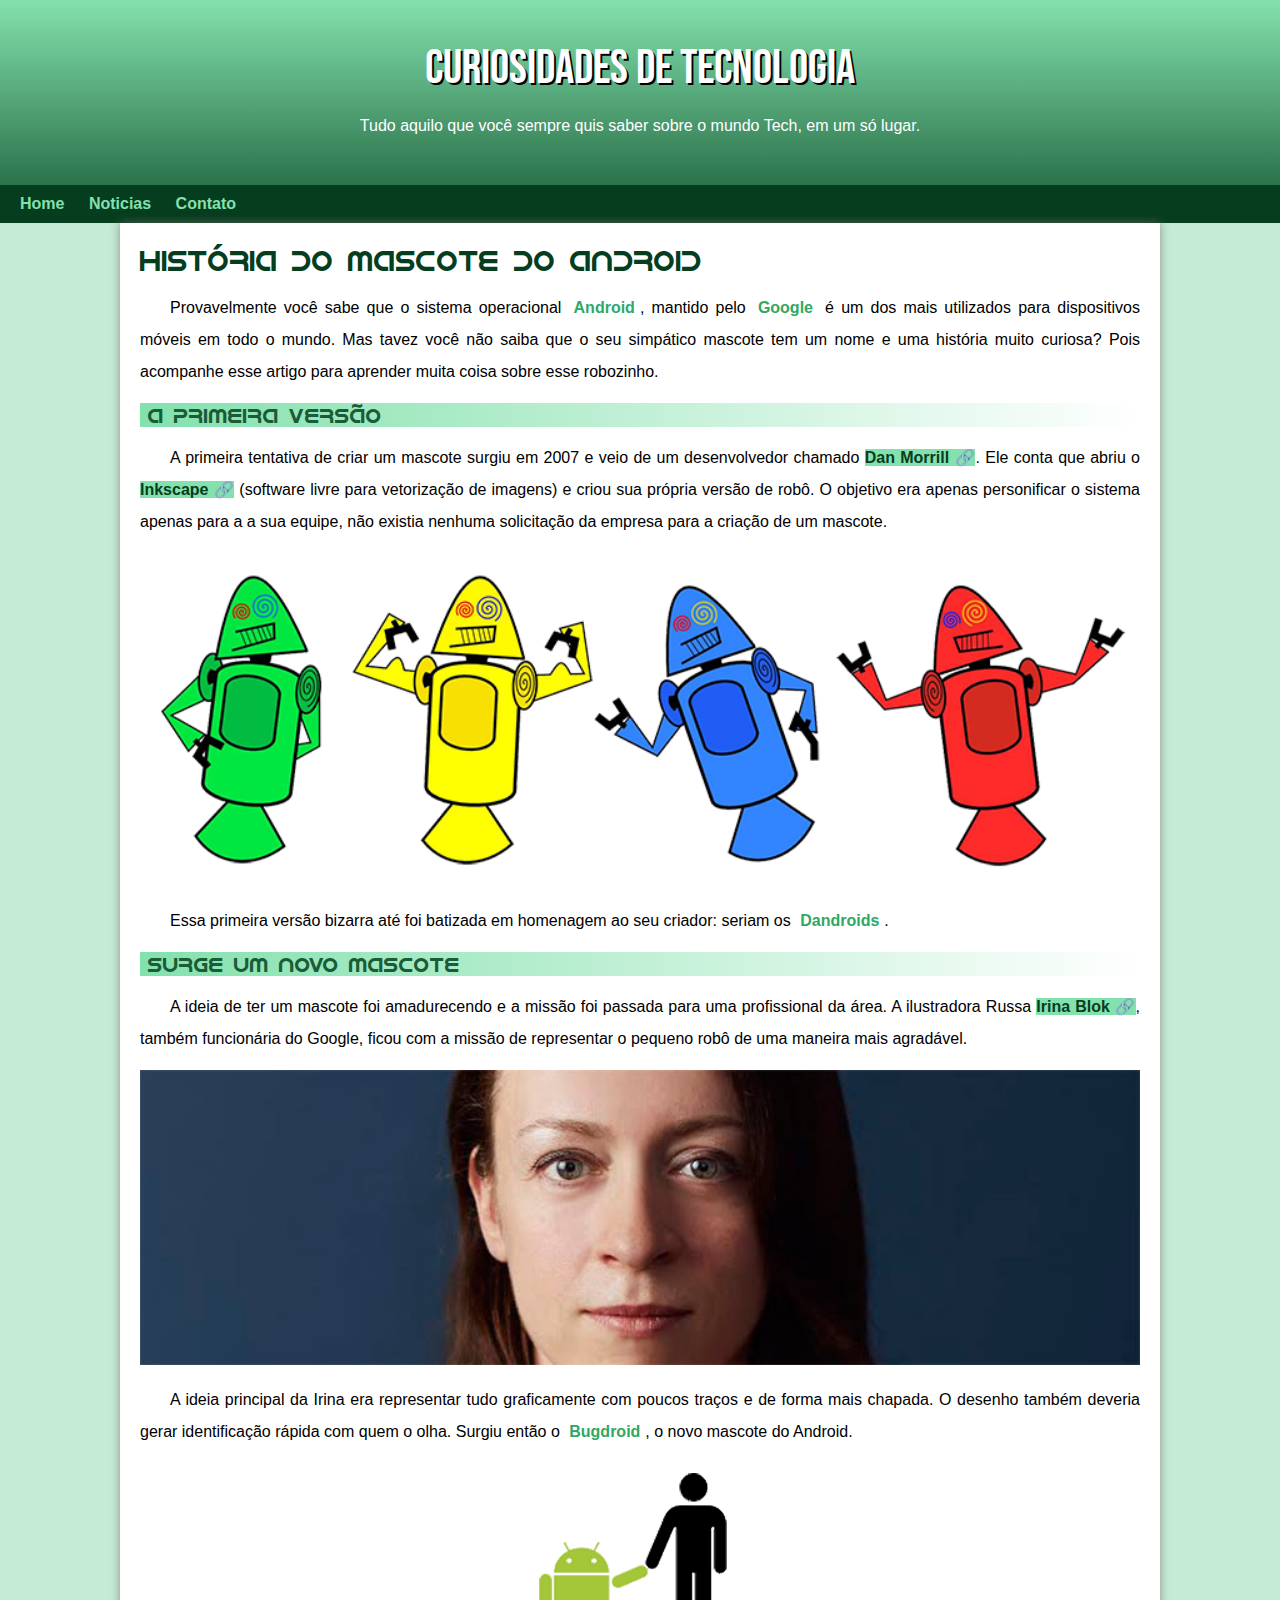
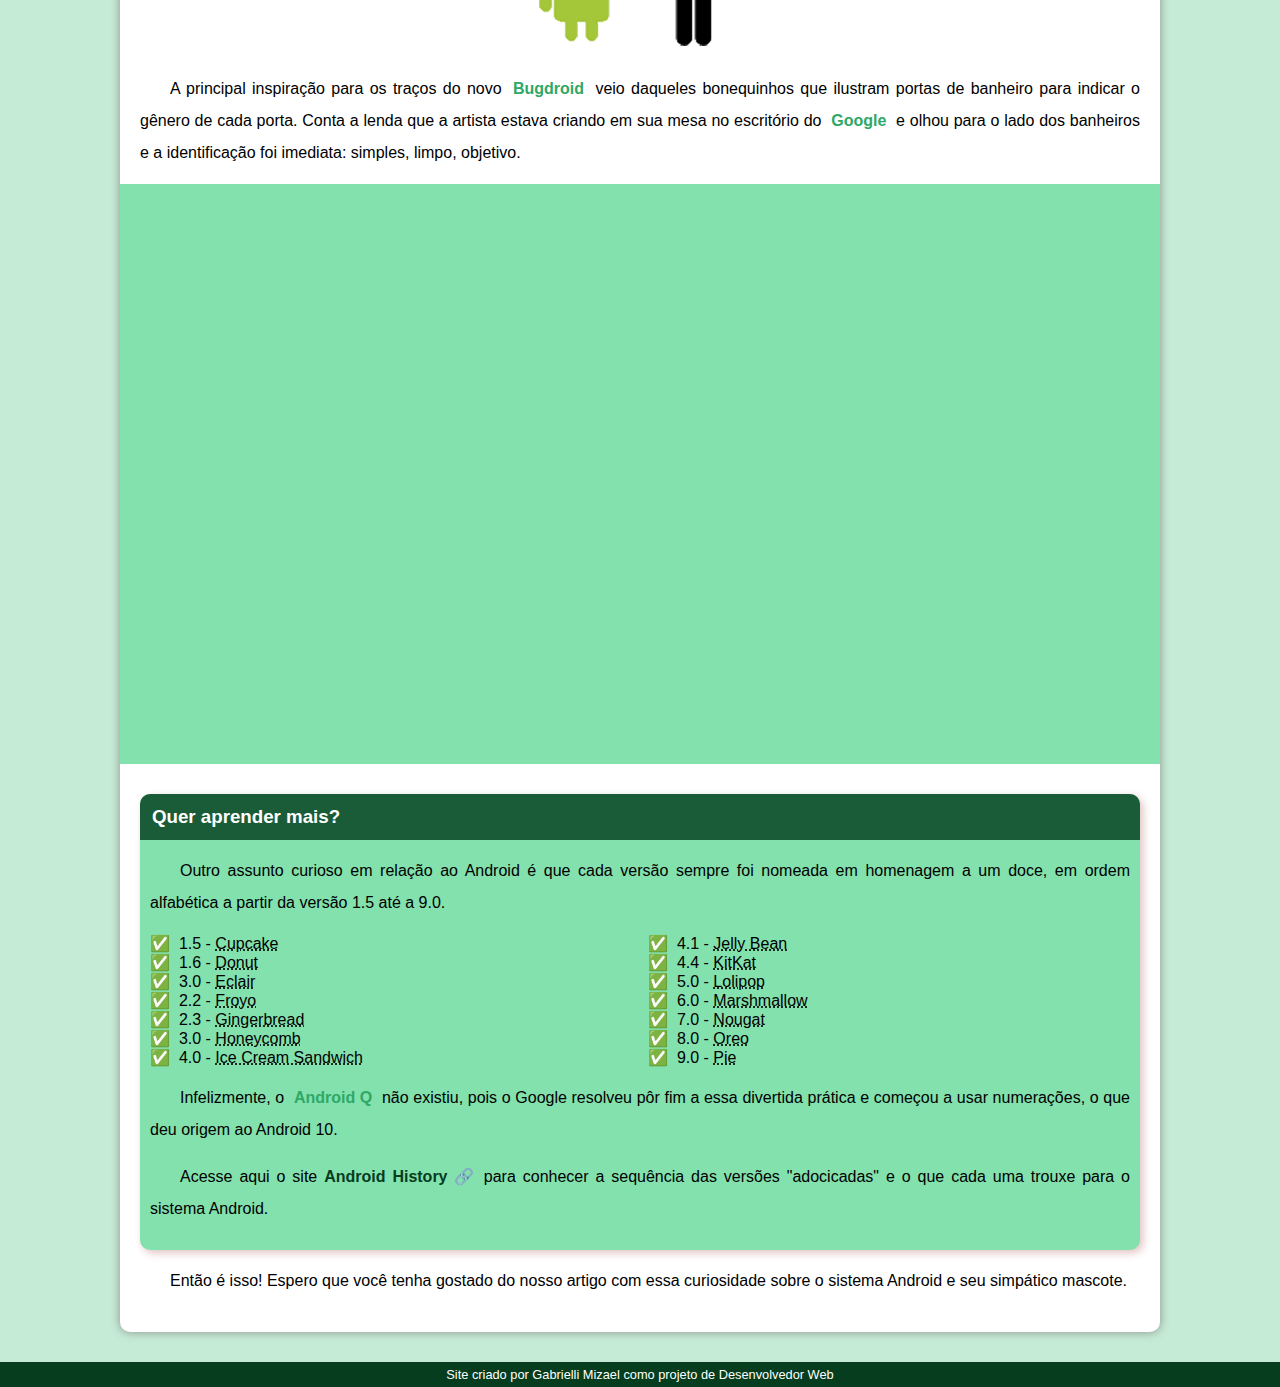
<file: index.html>
<!DOCTYPE html>
<html lang="en">
<head>
    <meta charset="UTF-8">
    <meta http-equiv="X-UA-Compatible" content="IE=edge">
    <meta name="viewport" content="width=device-width, initial-scale=1.0">
    <title>Como surgiu o mascote do Android</title>
    <link rel="shortcut icon" href="imagens/favicon.ico" type="icone da pagina">
    <link rel="stylesheet" href="estilo/style.css">
</head>
<body>
    <header>
        <h1>Curiosidades de Tecnologia</h1>
        <p>Tudo aquilo que você sempre quis saber sobre o mundo Tech, em um só lugar.</p>
        <nav>
            <a href="#">Home</a>
            <a href="#">Noticias</a>
            <a href="#">Contato</a>
        </nav>
    </header>
    <main>
            <article>
                <h1>História do Mascote do Android</h1>

            <p>Provavelmente você sabe que o sistema operacional <strong>Android</strong>, mantido pelo <strong>Google</strong> é um dos mais utilizados para dispositivos móveis em todo o mundo. Mas tavez você não saiba que o seu simpático mascote tem um nome e uma história muito curiosa? Pois acompanhe esse artigo para aprender muita coisa sobre esse robozinho.</p>

            <h2>A primeira versão</h2>

            <p>A primeira tentativa de criar um mascote surgiu em 2007 e veio de um desenvolvedor chamado <a href="https://androidcommunity.com/dan-morrill-shows-us-the-android-mascot-that-almost-was-20130103/" target="_blank" class="externo">Dan Morrill</a>. Ele conta que abriu o <a href="https://inkscape.org/pt-br/" target="_blank" class="externo">Inkscape</a> (software livre para vetorização de imagens) e criou sua própria versão de robô. O objetivo era apenas personificar o sistema apenas para a a sua equipe, não existia nenhuma solicitação da empresa para a criação de um mascote.</p>

            <picture>
                <source media="(max-width:800px )" srcset="imagens/dan-droids-pq.png">
                <img src="imagens/dan-droids.png" alt="Primeiro mascote do android"></picture>

            <p>Essa primeira versão bizarra até foi batizada em homenagem ao seu criador: seriam os <strong>Dandroids</strong>.</p>

            <h2>Surge um novo mascote</h2>

            <p>A ideia de ter um mascote foi amadurecendo e a missão foi passada para uma profissional da área. A ilustradora Russa <a href="https://www.irinablok.com/" target="_blank" class="externo">Irina Blok</a>, também funcionária do Google, ficou com a missão de representar o pequeno robô de uma maneira mais agradável.</p>

            <picture>
                <source media="(max-width:600px )" srcset="imagens/irina-blok-pq.jpg">
                <img src="imagens/irina-blok.jpg" alt="Irina Blok - criadora do Bugdroid"></picture>

            <p>A ideia principal da Irina era representar tudo graficamente com poucos traços e de forma mais chapada. O desenho também deveria gerar identificação rápida com quem o olha. Surgiu então o <strong>Bugdroid</strong>, o novo mascote do Android.</p>

            <img src="imagens/bugdroid.png" class="pequena" alt="Imagem do Bugdroid">

            <p>A principal inspiração para os traços do novo <strong>Bugdroid</strong> veio daqueles bonequinhos que ilustram portas de banheiro para indicar o gênero de cada porta. Conta a lenda que a artista estava criando em sua mesa no escritório do <strong>Google</strong> e olhou para o lado dos banheiros e a identificação foi imediata: simples, limpo, objetivo.</p>

            <div class="video">
                <iframe width="560" height="315" src="https://www.youtube.com/embed/l2UDgpLz20M" title="YouTube video player" frameborder="0" allow="accelerometer; autoplay; clipboard-write; encrypted-media; gyroscope; picture-in-picture" allowfullscreen></iframe>
                
            </div class="video">
            <aside>
                <h3>Quer aprender mais?</h3>
                <p>Outro assunto curioso em relação ao Android é que cada versão sempre foi nomeada em homenagem a um doce, em ordem alfabética a partir da versão 1.5 até a 9.0.</p>
                <ul>
                        <li>1.5 - <abbr title="Bolo de Copo">Cupcake</abbr></li>
                        <li>1.6 - <abbr title="Rosquinha">Donut</abbr></li>
                        <li>3.0 - <abbr title="Bomba">Eclair</abbr></li>
                        <li>2.2 - <abbr title="Iorgurte Congelado">Froyo</abbr></li>
                        <li>2.3 - <abbr title="Biscoito de Gengibre">Gingerbread</abbr></li>
                        <li>3.0 - <abbr title="Favo de Mel">Honeycomb</abbr></li>
                        <li>4.0 - <abbr title="Sanduice de Sorvete">Ice Cream Sandwich</abbr></li>
                        <li>4.1 - <abbr title="jujuba">Jelly Bean</abbr></li>
                        <li>4.4 - <abbr title="Kitkat">KitKat</abbr></li>
                        <li>5.0 - <abbr title="Pirulito">Lolipop</abbr></li>
                        <li>6.0 - <abbr title="Marshmallow">Marshmallow</abbr></li>
                        <li>7.0 - <abbr title="Torrone">Nougat</abbr></li>
                        <li>8.0 - <abbr title="Oreo">Oreo</abbr></li>
                        <li>9.0 - <abbr title="Torta">Pie</abbr></li>
                </ul>
                <p>
                    Infelizmente, o <strong>Android Q</strong> não existiu, pois o Google resolveu pôr fim a essa divertida prática e começou a usar numerações, o que deu origem ao Android 10.

                    <p>
                    Acesse aqui o site <a href="https://www.android.com/intl/en_uk/history/#/donut" target="_blank" class="externo">Android History</a> para conhecer a sequência das versões "adocicadas" e o que cada uma trouxe para o sistema Android.
                    </p>
                </p>
            </aside>
            

            <p>Então é isso! Espero que você tenha gostado do nosso artigo com essa curiosidade sobre o sistema Android e seu simpático mascote.</p>

            </article>
    </main>
    <footer>
        <p>Site criado por Gabrielli Mizael como projeto de Desenvolvedor Web</p>
    </footer>
</body>
</html>
</file>
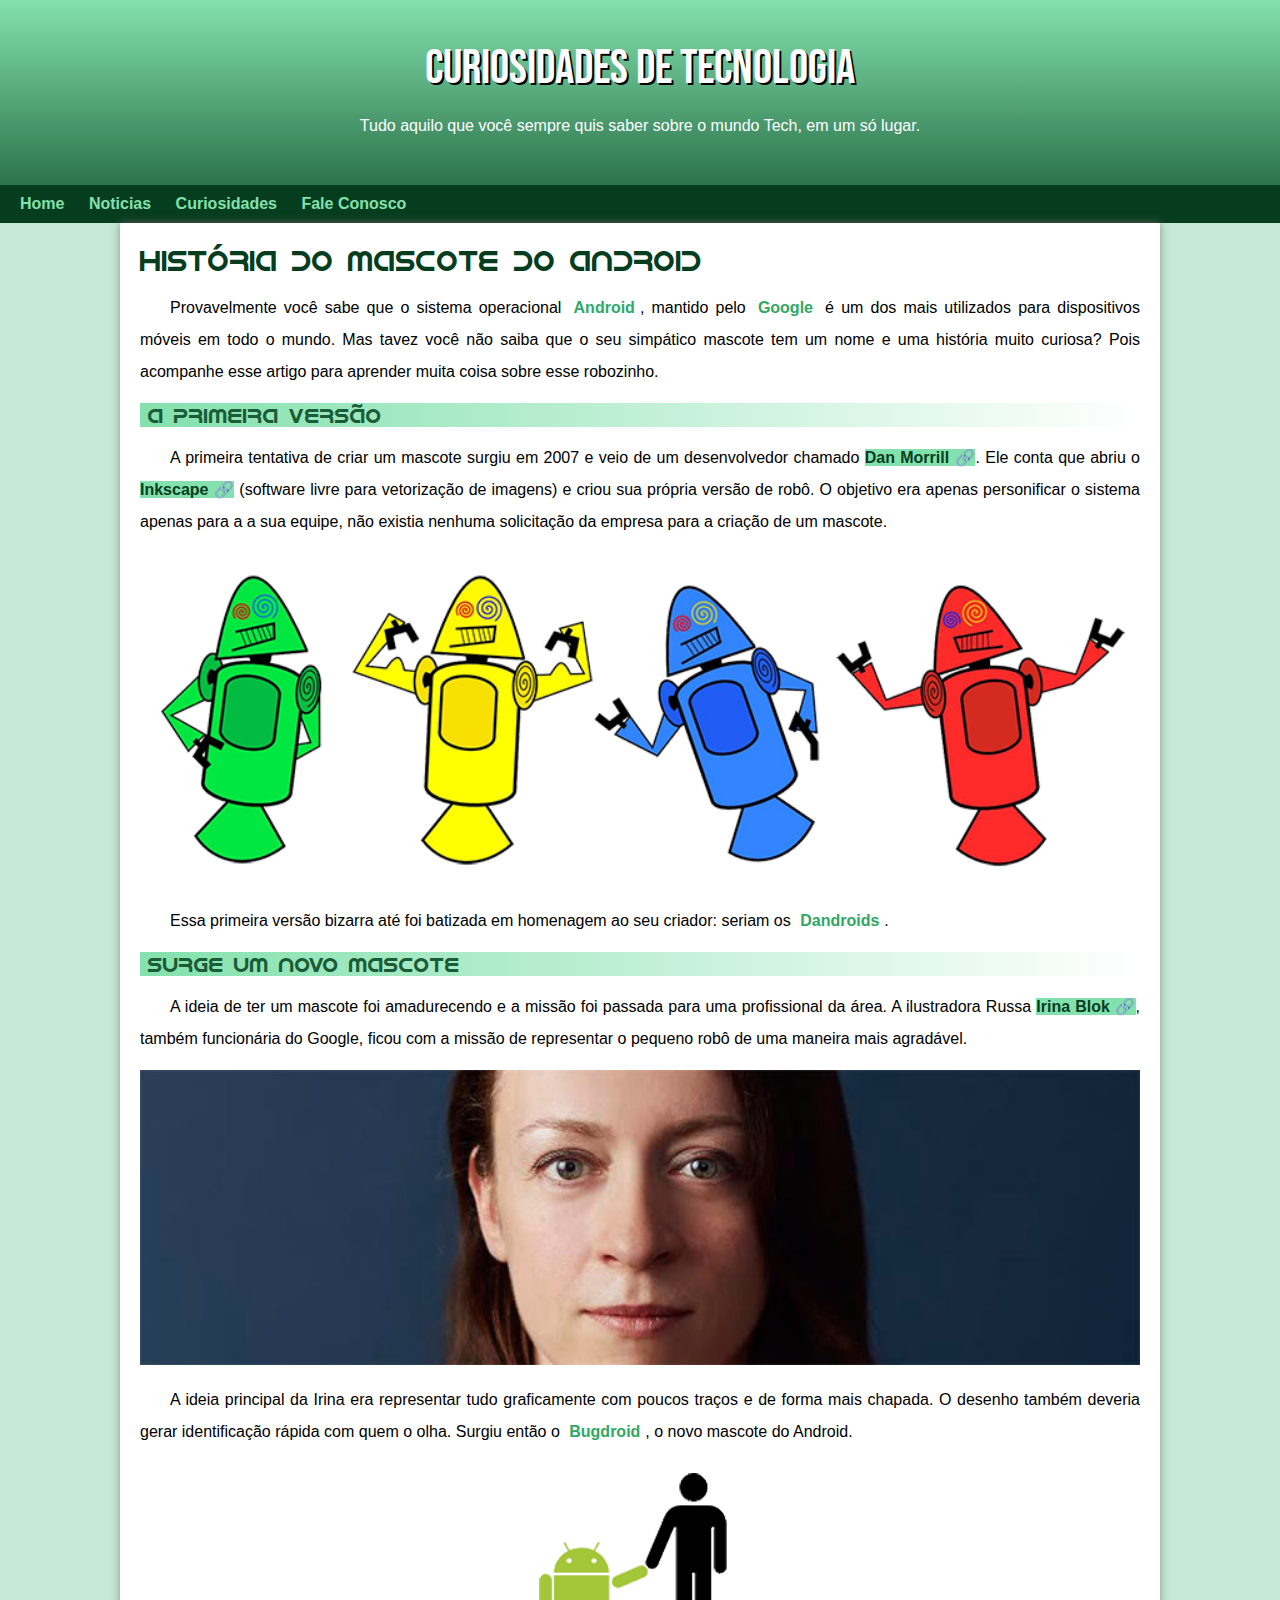
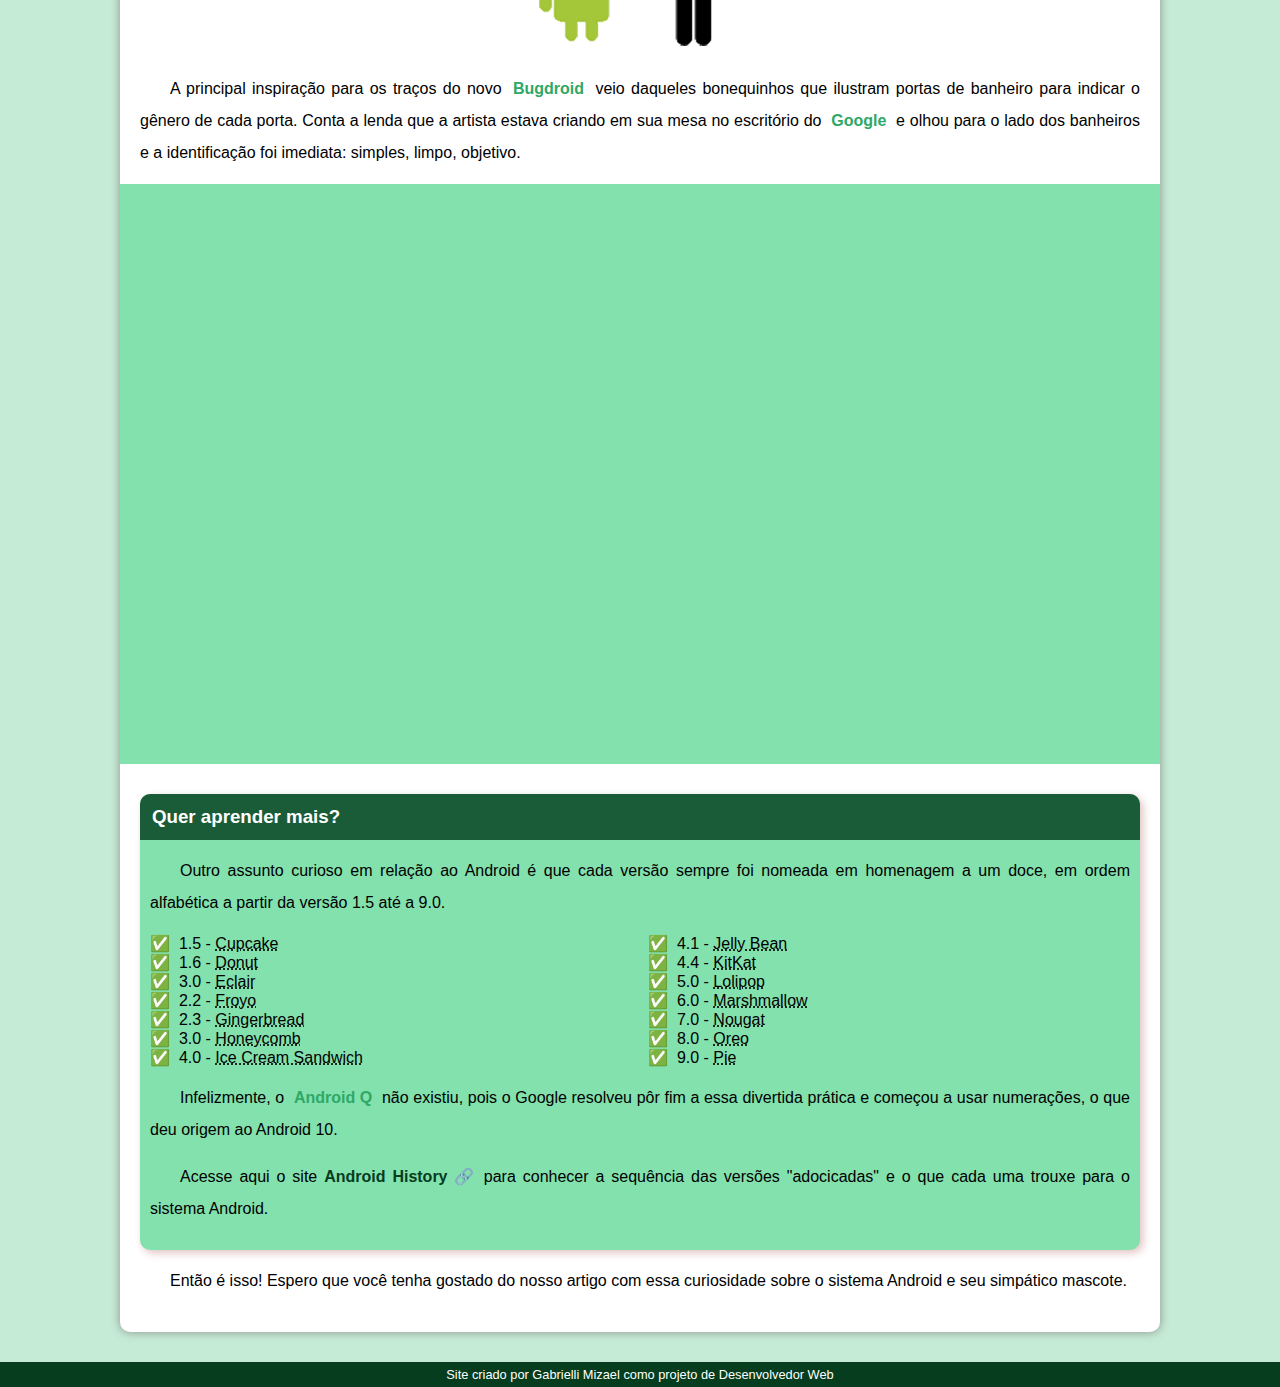
<file: index.html.html>
<!DOCTYPE html>
<html lang="en">
<head>
    <meta charset="UTF-8">
    <meta http-equiv="X-UA-Compatible" content="IE=edge">
    <meta name="viewport" content="width=device-width, initial-scale=1.0">
    <title>Como surgiu o mascote do Android</title>
    <link rel="shortcut icon" href="imagens/favicon.ico" type="icone da pagina">
    <link rel="stylesheet" href="estilo/style.css">
</head>
<body>
    <header>
        <h1>Curiosidades de Tecnologia</h1>
        <p>Tudo aquilo que você sempre quis saber sobre o mundo Tech, em um só lugar.</p>
        <nav>
            <a href="#">Home</a>
            <a href="#">Noticias</a>
            <a href="#">Curiosidades</a>
            <a href="#">Fale Conosco</a>
        </nav>
    </header>
    <main>
            <article>
                <h1>História do Mascote do Android</h1>

            <p>Provavelmente você sabe que o sistema operacional <strong>Android</strong>, mantido pelo <strong>Google</strong> é um dos mais utilizados para dispositivos móveis em todo o mundo. Mas tavez você não saiba que o seu simpático mascote tem um nome e uma história muito curiosa? Pois acompanhe esse artigo para aprender muita coisa sobre esse robozinho.</p>

            <h2>A primeira versão</h2>

            <p>A primeira tentativa de criar um mascote surgiu em 2007 e veio de um desenvolvedor chamado <a href="https://androidcommunity.com/dan-morrill-shows-us-the-android-mascot-that-almost-was-20130103/" target="_blank" class="externo">Dan Morrill</a>. Ele conta que abriu o <a href="https://inkscape.org/pt-br/" target="_blank" class="externo">Inkscape</a> (software livre para vetorização de imagens) e criou sua própria versão de robô. O objetivo era apenas personificar o sistema apenas para a a sua equipe, não existia nenhuma solicitação da empresa para a criação de um mascote.</p>

            <picture>
                <source media="(max-width:800px )" srcset="imagens/dan-droids-pq.png">
                <img src="imagens/dan-droids.png" alt="Primeiro mascote do android"></picture>

            <p>Essa primeira versão bizarra até foi batizada em homenagem ao seu criador: seriam os <strong>Dandroids</strong>.</p>

            <h2>Surge um novo mascote</h2>

            <p>A ideia de ter um mascote foi amadurecendo e a missão foi passada para uma profissional da área. A ilustradora Russa <a href="https://www.irinablok.com/" target="_blank" class="externo">Irina Blok</a>, também funcionária do Google, ficou com a missão de representar o pequeno robô de uma maneira mais agradável.</p>

            <picture>
                <source media="(max-width:600px )" srcset="imagens/irina-blok-pq.jpg">
                <img src="imagens/irina-blok.jpg" alt="Irina Blok - criadora do Bugdroid"></picture>

            <p>A ideia principal da Irina era representar tudo graficamente com poucos traços e de forma mais chapada. O desenho também deveria gerar identificação rápida com quem o olha. Surgiu então o <strong>Bugdroid</strong>, o novo mascote do Android.</p>

            <img src="imagens/bugdroid.png" class="pequena" alt="Imagem do Bugdroid">

            <p>A principal inspiração para os traços do novo <strong>Bugdroid</strong> veio daqueles bonequinhos que ilustram portas de banheiro para indicar o gênero de cada porta. Conta a lenda que a artista estava criando em sua mesa no escritório do <strong>Google</strong> e olhou para o lado dos banheiros e a identificação foi imediata: simples, limpo, objetivo.</p>

            <div class="video">
                <iframe width="560" height="315" src="https://www.youtube.com/embed/l2UDgpLz20M" title="YouTube video player" frameborder="0" allow="accelerometer; autoplay; clipboard-write; encrypted-media; gyroscope; picture-in-picture" allowfullscreen></iframe>
                
            </div class="video">
            <aside>
                <h3>Quer aprender mais?</h3>
                <p>Outro assunto curioso em relação ao Android é que cada versão sempre foi nomeada em homenagem a um doce, em ordem alfabética a partir da versão 1.5 até a 9.0.</p>
                <ul>
                        <li>1.5 - <abbr title="Bolo de Copo">Cupcake</abbr></li>
                        <li>1.6 - <abbr title="Rosquinha">Donut</abbr></li>
                        <li>3.0 - <abbr title="Bomba">Eclair</abbr></li>
                        <li>2.2 - <abbr title="Iorgurte Congelado">Froyo</abbr></li>
                        <li>2.3 - <abbr title="Biscoito de Gengibre">Gingerbread</abbr></li>
                        <li>3.0 - <abbr title="Favo de Mel">Honeycomb</abbr></li>
                        <li>4.0 - <abbr title="Sanduice de Sorvete">Ice Cream Sandwich</abbr></li>
                        <li>4.1 - <abbr title="jujuba">Jelly Bean</abbr></li>
                        <li>4.4 - <abbr title="Kitkat">KitKat</abbr></li>
                        <li>5.0 - <abbr title="Pirulito">Lolipop</abbr></li>
                        <li>6.0 - <abbr title="Marshmallow">Marshmallow</abbr></li>
                        <li>7.0 - <abbr title="Torrone">Nougat</abbr></li>
                        <li>8.0 - <abbr title="Oreo">Oreo</abbr></li>
                        <li>9.0 - <abbr title="Torta">Pie</abbr></li>
                </ul>
                <p>
                    Infelizmente, o <strong>Android Q</strong> não existiu, pois o Google resolveu pôr fim a essa divertida prática e começou a usar numerações, o que deu origem ao Android 10.

                    <p>
                    Acesse aqui o site <a href="https://www.android.com/intl/en_uk/history/#/donut" target="_blank" class="externo">Android History</a> para conhecer a sequência das versões "adocicadas" e o que cada uma trouxe para o sistema Android.
                    </p>
                </p>
            </aside>
            

            <p>Então é isso! Espero que você tenha gostado do nosso artigo com essa curiosidade sobre o sistema Android e seu simpático mascote.</p>

            </article>
    </main>
    <footer>
        <p>Site criado por Gabrielli Mizael como projeto de Desenvolvedor Web</p>
    </footer>
</body>
</html>
</file>
<file: estilo/style.css>
@import url('https://fonts.googleapis.com/css2?family=Bebas+Neue&display=swap');

@font-face {
    font-family: 'Android';
    src: url('../fontes/idroid.otf') format('opentype'); 
    font-weight: normal;
}

* {
    margin: 0px;
    padding: 0px;
}

/*
#c5ebd6
#83e1ad
#3ddc84
#2fa866
#1a5c37
#063d1e

*/

:root {
    --cor0: #c5ebd6;
    --cor1: #83e1ad;
    --cor2: #3ddc84;
    --cor3: #2fa866;
    --cor4: #1a5c37;
    --cor5: #063d1e;

    --fonte-padrao: Arial, Verdana, Helvetica, sans-serif;
    --fonte-destaque: 'Bebas Neue', cursive;
    --fonte-android: 'Android', cursive;

}

body {
    background-color: #c5ebd6;
    font-family: var(--fonte-padrao);
}

div.video {
    background-color: var(--cor1);
    margin: 0px -20px 30px -20px;
    padding-bottom: 58%;
    position: relative;
}

div.video > iframe {
    position: absolute;
    top: 5%;
    left: 5%;
    width: 90%;
    height: 90%;
}

a.externo::after {
content: '\00A0\1F517';
}

header > h1 {
color: white;
font-family: var(--fonte-destaque);
margin-bottom: 20px;
font-weight: normal;
font-size: 3em;
text-shadow: 2px 2px 0px black;
text-align: center;
}

header {
    background-image:linear-gradient(to bottom, var(--cor1), var(--cor4));
    background-color: var(--cor4);
    min-height: 150px;
    padding-top: 40px;
}
header > h2 {
    color: white;
    font-family: var(--fonte-padrao);
    font-size: 1.2em;
    max-width: 500px;
    margin: auto;
    margin-bottom: 20px;
    text-shadow: 2px 2px 0px black;
    text-align: center;
}
header > P {
    color: white;
    font-family: var(--fonte-padrao);
    text-align: center;
    padding-bottom: 50px;
}
nav {
    background-color: var(--cor5);
    padding: 10px;
    box-shadow: 0px, 7px, 9px rgba(167, 158, 158, 0.192);
}
nav > a{
    color: var(--cor1);
    padding: 10px;
    text-decoration: none;
    font-weight: bold;
    transition-duration: .5s;
}
nav > a:hover {
    background-color: var(--cor3);
    color: var(--cor5);
}

main {
    min-width: 300px;
    max-width: 1000px;
    background-color: white;
    margin: auto;
    padding: 20px;
    box-shadow: 0px 0px 10px #746a6ab6;
    margin-bottom: 30px;
    border-bottom-left-radius: 10px;
    border-bottom-right-radius: 10px;
}

main img.pequena {
    max-width: 300px;
    display: block;
    margin: auto;
}
main h1 {
color: var(--cor5);
font-weight: normal;
font-size: 1.8em;
font-family: var(--fonte-android);
}

main h2 {
    color: var(--cor4);
    font-family: var(--fonte-android);
    font-weight: normal;
    font-size: 1.3em;
    background-image: linear-gradient(to right, var(--cor1), transparent);
    text-indent: 8px;
}

main img {
    width: 100%;
}
main p {
    margin: 15px 0px;
    text-align: justify;
    text-indent: 30px;
    line-height: 2em;
    font-size: 1em;
}
main strong {
    color: var(--cor3);
    font-weight: bold;
    padding: 2px 5px;
}
main a {
    text-decoration: none;
    font-weight: bold;
    color: var(--cor5);
    background-color: var(--cor1);
    padding: 2px, 6px;
}
main a:hover {
    text-decoration: underline;
    color: var(--cor4);
}
aside {
    background-color: var(--cor1);
    padding: 10px;
    border-radius: 10px;
    box-shadow: 3px 3px 8px rgb(224, 194, 194);
}
aside > ul {
    list-style-type:'\2705\00A0\00A0';
    list-style-position: inside;
    columns: 2;
    

}
aside > h3 {
    background-color: var(--cor4);
    color: white;
    padding: 12px;
    margin: -10px -10px 0px -10px;
    border-radius: 10px 10px 0px 0px;

}
footer {
    background-color: var(--cor5);
    color: white;
    text-align: center;
    font-size: 0.8em;
    padding: 5px;
}
footer a{
    color: white;
    font-weight: bolder;
    text-decoration: none;
}
footer a:hover {
    text-decoration: underline;
    color: var(--cor1);
    font-size: 1em;
    font-weight: normal;
}
</file>
